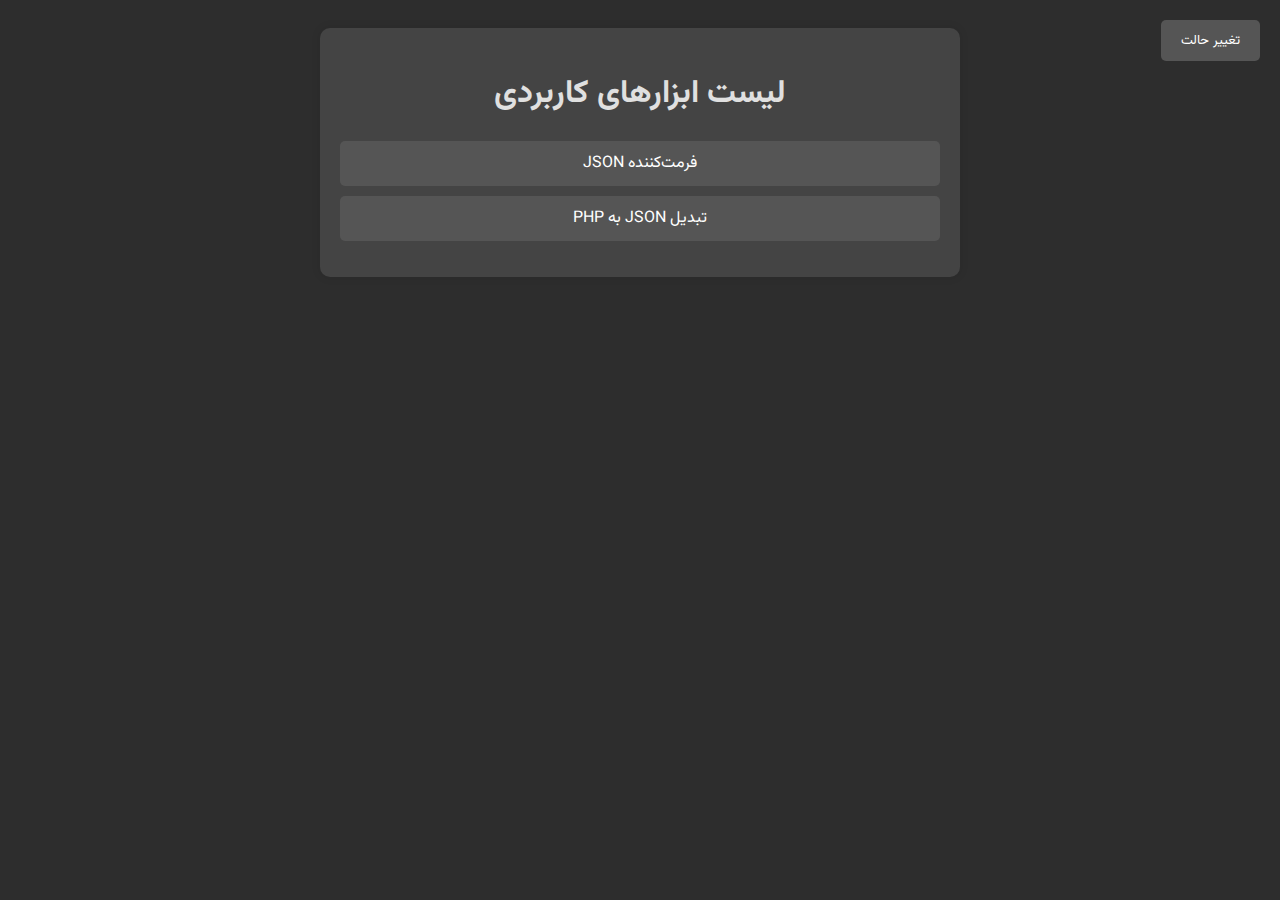
<file: index.html>
<!DOCTYPE html>
<html lang="fa">
<head>
    <meta charset="UTF-8">
    <meta name="viewport" content="width=device-width, initial-scale=1.0">
    <title>ابزارهای کاربردی</title>
    <link href="https://fonts.googleapis.com/css2?family=Vazirmatn:wght@400;700&display=swap" rel="stylesheet">
    <style>
        :root {
            --bg-color: #f4f4f4;
            --text-color: #333;
            --card-bg: white;
            --button-bg: #e0e0e0;
            --button-text: #000;
            --border-color: #cccccc;
            --button-hover-bg: #d6d6d6;
        }

        body.dark {
            --bg-color: #2d2d2d;
            --text-color: #e0e0e0;
            --card-bg: #444;
            --button-bg: #555;
            --button-text: #ffffff;
            --border-color: #666;
            --button-hover-bg: #777;
        }

        body {
            font-family: 'Vazirmatn', sans-serif;
            background-color: var(--bg-color);
            color: var(--text-color);
            text-align: center;
            padding: 20px;
            transition: background-color 0.3s, color 0.3s;
        }

        .container {
            max-width: 600px;
            margin: auto;
            background: var(--card-bg);
            padding: 20px;
            border-radius: 10px;
            box-shadow: 0 0 10px rgba(0, 0, 0, 0.1);
        }

        h1 {
            color: var(--text-color);
        }

        ul {
            list-style: none;
            padding: 0;
        }

        li {
            margin: 10px 0;
        }

        textarea, button {
            font-family: 'Vazirmatn', sans-serif;
        }

        a {
            display: block;
            padding: 10px;
            background: var(--button-bg);
            color: var(--button-text);
            text-decoration: none;
            border-radius: 5px;
            transition: background 0.3s;
        }

        a:hover {
            background: var(--button-hover-bg);
        }

        .toggle-btn {
            position: fixed;
            top: 20px;
            right: 20px;
            padding: 10px 20px;
            background-color: var(--button-bg);
            color: var(--button-text);
            border: none;
            border-radius: 5px;
            cursor: pointer;
            transition: background 0.3s, color 0.3s;
        }

        .toggle-btn:hover {
            background: var(--button-hover-bg);
        }
    </style>
</head>
<body class="dark" dir="rtl">
<button class="toggle-btn" onclick="toggleTheme()">تغییر حالت</button>
<div class="container">
    <h1>لیست ابزارهای کاربردی</h1>
    <ul>
        <li><a href="json">فرمت‌کننده JSON</a></li>
        <li><a href="json-to-php">تبدیل JSON به PHP</a></li>
        
        <!-- ابزارهای دیگر در اینجا اضافه شوند -->
    </ul>
</div>
<script>
    function toggleTheme() {
        document.body.classList.toggle('dark');
    }
</script>
</body>
</html>
</file>
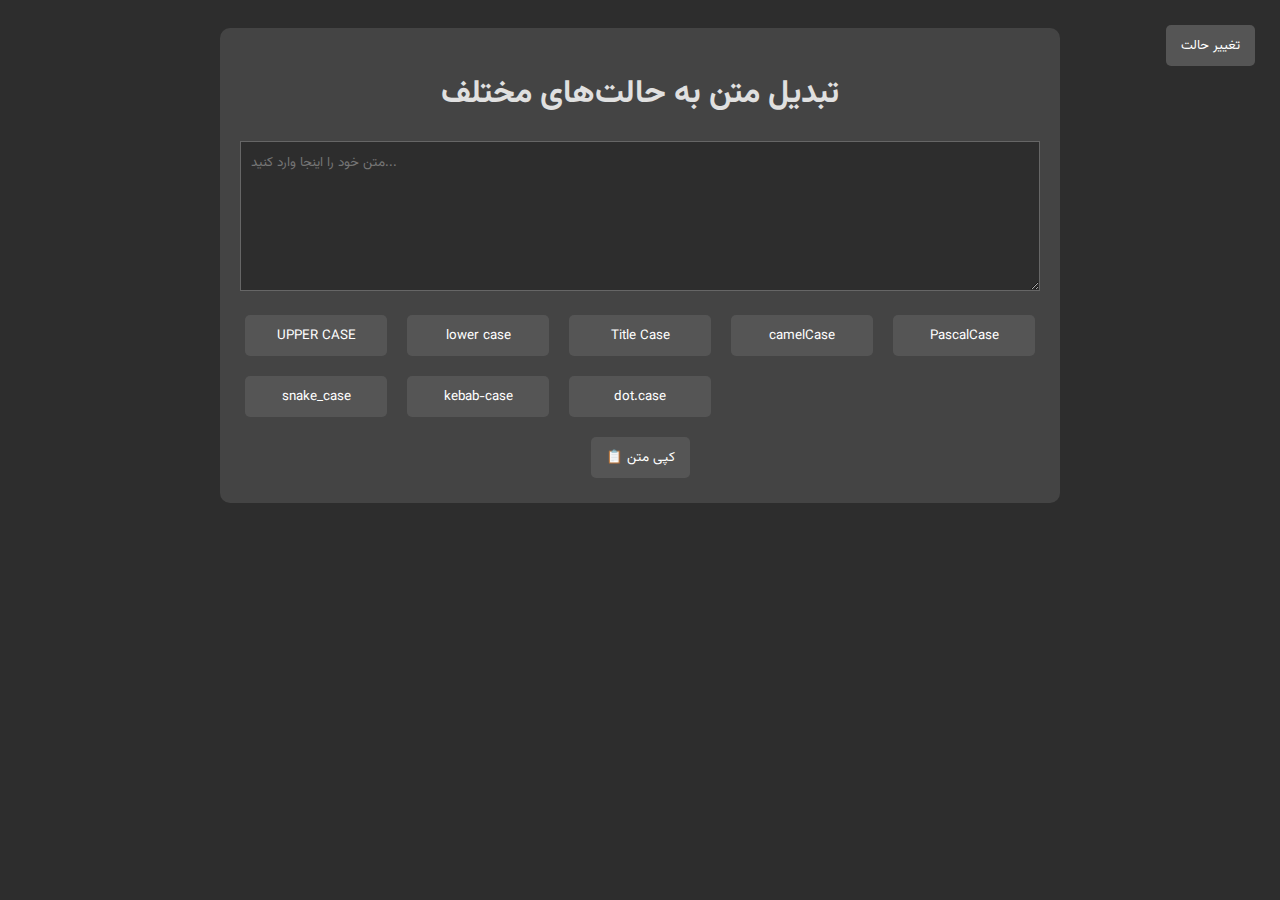
<file: case-converter/index.html>
<!DOCTYPE html>
<html lang="fa">
<head>
    <meta charset="UTF-8">
    <meta name="viewport" content="width=device-width, initial-scale=1.0">
    <title>مبدل حروف به حالت‌های مختلف</title>
    <link href="https://fonts.googleapis.com/css2?family=Vazirmatn:wght@400;700&display=swap" rel="stylesheet">
    <style>
        :root {
            --bg-color: #ffffff;
            --text-color: #000000;
            --card-bg: #f4f4f4;
            --button-bg: #e0e0e0;
            --button-text: #000000;
            --border-color: #cccccc;
            --button-hover-bg: #d6d6d6;
        }
        body.dark {
            --bg-color: #2d2d2d;
            --text-color: #e0e0e0;
            --card-bg: #444;
            --button-bg: #555;
            --button-text: #ffffff;
            --border-color: #666;
            --button-hover-bg: #777;
        }
        body {
            font-family: 'Vazirmatn', sans-serif;
            background-color: var(--bg-color);
            color: var(--text-color);
            padding: 20px;
            transition: background-color 0.3s, color 0.3s;
            text-align: center;
        }
        .container {
            max-width: 800px;
            margin: auto;
            background: var(--card-bg);
            padding: 20px;
            border-radius: 10px;
        }
        textarea, button {
            font-family: 'Vazirmatn', sans-serif;
        }
        textarea {
            width: 100%;
            min-height: 150px;
            padding: 10px;
            border: 1px solid var(--border-color);
            background-color: var(--bg-color);
            color: var(--text-color);
            resize: vertical;
            margin-bottom: 10px;
            box-sizing: border-box;
        }
        button {
            margin: 5px;
            padding: 10px 15px;
            border: none;
            border-radius: 5px;
            background-color: var(--button-bg);
            color: var(--button-text);
            cursor: pointer;
            transition: background 0.3s;
        }
        button:hover {
            background-color: var(--button-hover-bg);
        }
        .toggle-btn {
            position: fixed;
            top: 20px;
            right: 20px;
        }
        .button-grid {
            display: grid;
            grid-template-columns: repeat(auto-fill, minmax(150px, 1fr));
            gap: 10px;
            justify-content: center;
            margin-bottom: 10px;
        }
    </style>
</head>
<body class="dark">
<button class="toggle-btn" onclick="toggleTheme()">تغییر حالت</button>
<div class="container">
    <h1>تبدیل متن به حالت‌های مختلف</h1>
    <label for="textArea"></label>
    <textarea id="textArea" placeholder="متن خود را اینجا وارد کنید..."></textarea>
    <div class="button-grid">
        <button onclick="convertCase('upper')">UPPER CASE</button>
        <button onclick="convertCase('lower')">lower case</button>
        <button onclick="convertCase('title')">Title Case</button>
        <button onclick="convertCase('camel')">camelCase</button>
        <button onclick="convertCase('pascal')">PascalCase</button>
        <button onclick="convertCase('snake')">snake_case</button>
        <button onclick="convertCase('kebab')">kebab-case</button>
        <button onclick="convertCase('dot')">dot.case</button>
<!--        <button onclick="undotJson()">Array::undot</button>-->
    </div>
    <button onclick="copyText()">📋 کپی متن</button>
</div>
<script>
    function toggleTheme() {
        document.body.classList.toggle('dark');
    }

    function convertCase(type) {
        const textArea = document.getElementById("textArea");
        const input = textArea.value;
        const words = input.match(/\w+/g) || [];
        let result = '';

        switch (type) {
            case 'upper':
                result = input.toUpperCase(); break;
            case 'lower':
                result = input.toLowerCase(); break;
            case 'title':
                result = words.map(w => w.charAt(0).toUpperCase() + w.slice(1).toLowerCase()).join(' '); break;
            case 'camel':
                result = words.map((w, i) => i === 0 ? w.toLowerCase() : w.charAt(0).toUpperCase() + w.slice(1).toLowerCase()).join(''); break;
            case 'pascal':
                result = words.map(w => w.charAt(0).toUpperCase() + w.slice(1).toLowerCase()).join(''); break;
            case 'snake':
                result = words.map(w => w.toLowerCase()).join('_'); break;
            case 'kebab':
                result = words.map(w => w.toLowerCase()).join('-'); break;
            case 'dot':
                result = words.map(w => w.toLowerCase()).join('.'); break;
        }
        textArea.value = result;
    }

    function undotJson() {
        const textArea = document.getElementById("textArea");
        let input;
        try {
            input = JSON.parse(textArea.value);
        } catch (e) {
            alert("ورودی باید JSON معتبر باشد.");
            return;
        }
        const result = {};
        for (const key in input) {
            const parts = key.split('.');
            let current = result;
            for (let i = 0; i < parts.length; i++) {
                const part = parts[i];
                if (i === parts.length - 1) {
                    current[part] = input[key];
                } else {
                    current = current[part] = current[part] || {};
                }
            }
        }
        textArea.value = JSON.stringify(result, null, 2);
    }

    function copyText() {
        const textArea = document.getElementById("textArea");
        textArea.select();
        textArea.setSelectionRange(0, 99999);
        navigator.clipboard.writeText(textArea.value);
    }
</script>
</body>
</html>
</file>
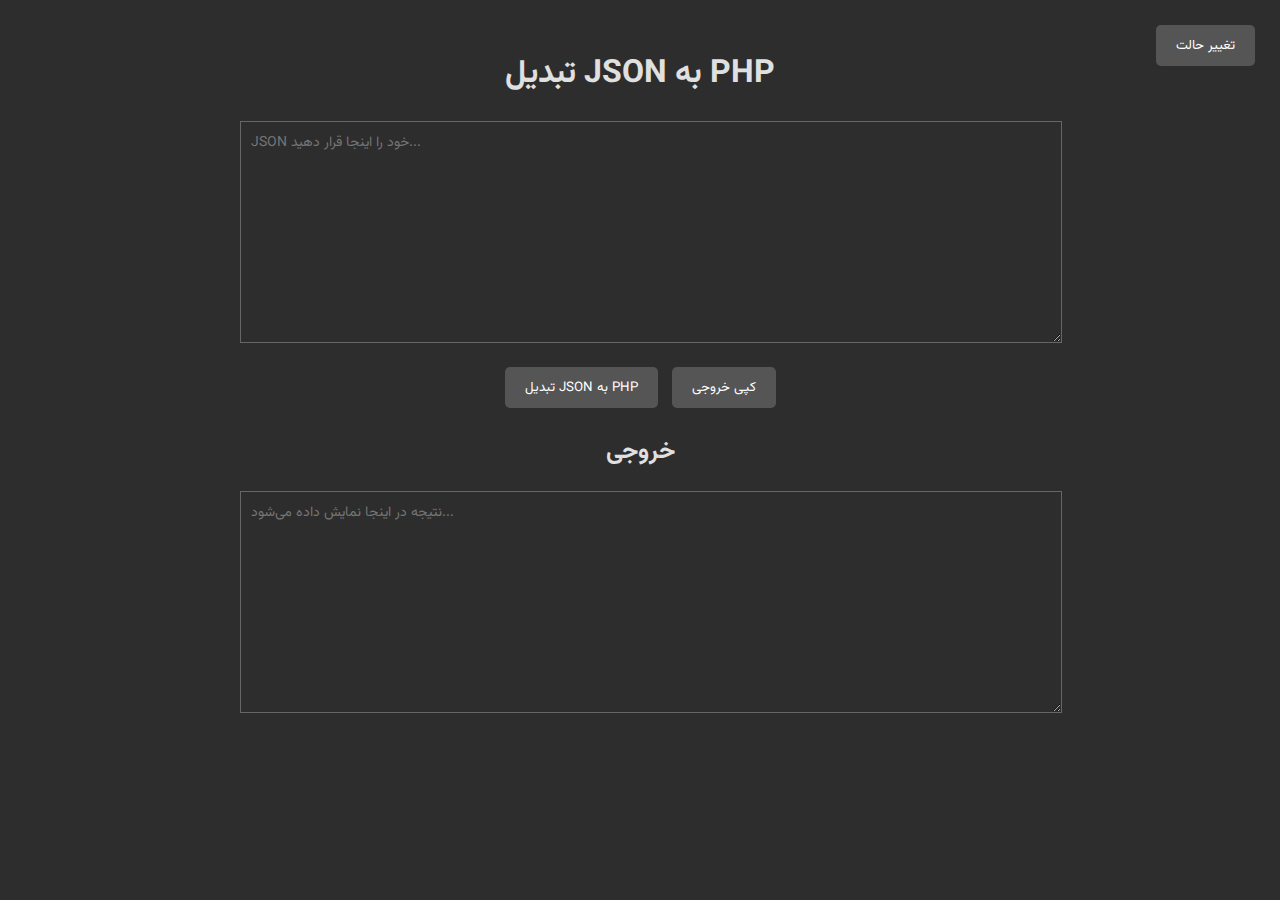
<file: json-to-php/index.html>
<!DOCTYPE html>
<html lang="fa">
<head>
  <meta charset="UTF-8">
  <meta name="viewport" content="width=device-width, initial-scale=1.0">
  <title>تبدیل JSON به PHP</title>
  <!-- لینک به فونت وزیرمتن از Google Fonts -->
  <link href="https://fonts.googleapis.com/css2?family=Vazirmatn:wght@400;700&display=swap" rel="stylesheet">
  <style>
    :root {
      --bg-color: #ffffff;
      --text-color: #000000;
      --card-bg: #f4f4f4;
      --button-bg: #e0e0e0;
      --button-text: #000000;
      --border-color: #cccccc;
      --button-hover-bg: #d6d6d6;
    }
    body.dark {
      --bg-color: #2d2d2d;
      --text-color: #e0e0e0;
      --card-bg: #444;
      --button-bg: #555;
      --button-text: #ffffff;
      --border-color: #666;
      --button-hover-bg: #777;
    }
    body {
      font-family: 'Vazirmatn', sans-serif;
      background-color: var(--bg-color);
      color: var(--text-color);
      text-align: center;
      padding: 20px;
      transition: background-color 0.3s, color 0.3s;
    }
    .container {
      max-width: 800px;
      margin: 0 auto;
      // background: var(--card-bg);
      // padding: 20px;
      // border-radius: 10px;
      // box-shadow: 0 0 10px rgba(0, 0, 0, 0.1);
    }
    h1, h2 {
      color: var(--text-color);
      text-align: center;
    }
    textarea, button {
      font-family: 'Vazirmatn', sans-serif;
    }
    textarea {
      width: 100%;
      min-height: 200px;
      padding: 10px;
      margin-bottom: 10px;
      border: 1px solid var(--border-color);
      background-color: var(--bg-color);
      color: var(--text-color);
      resize: vertical;
      font-size: 14px;
    }
    button {
      padding: 10px 20px;
      margin: 5px;
      border: none;
      cursor: pointer;
      background-color: var(--button-bg);
      color: var(--button-text);
      border-radius: 5px;
      transition: background 0.3s, color 0.3s;
    }
    button:hover {
      background: var(--button-hover-bg);
    }
    .toggle-btn {
      position: fixed;
      top: 20px;
      right: 20px;
    }
    .error {
      color: red;
      font-weight: bold;
      text-align: center;
    }
  </style>
</head>
<body class="dark">
  <button class="toggle-btn" onclick="toggleTheme()">تغییر حالت</button>
  <div class="container">
    <h1>تبدیل JSON به PHP</h1>
    <textarea id="jsonInput" placeholder="JSON خود را اینجا قرار دهید..."></textarea>
    <div style="text-align: center;">
      <button onclick="convertJSONtoPHP()">تبدیل JSON به PHP</button>
      <button onclick="copyPHP()">کپی خروجی</button>
    </div>
    <h2>خروجی</h2>
    <textarea id="phpOutput" placeholder="نتیجه در اینجا نمایش داده می‌شود..." readonly></textarea>
    <p id="errorMsg" class="error"></p>
  </div>
  <script>
    // تابع تبدیل JSON به کد PHP با فرورفتگی مناسب
    function convertJSONtoPHP() {
      const input = document.getElementById('jsonInput').value;
      const output = document.getElementById('phpOutput');
      const errorMsg = document.getElementById('errorMsg');
      errorMsg.textContent = '';
      try {
        const data = JSON.parse(input);
        const phpCode = convertToPHP(data, 0);
        output.value = phpCode;
      } catch (error) {
        errorMsg.textContent = 'خطا: JSON وارد شده معتبر نیست.';
        output.value = '';
      }
    }
    
    // تابع بازگشتی جهت تبدیل به فرمت PHP با فرورفتگی (indentation)
    function convertToPHP(value, indentLevel) {
      const indent = '    '.repeat(indentLevel);
      const childIndent = '    '.repeat(indentLevel + 1);
      
      if (Array.isArray(value)) {
        if (value.length === 0) return '[]';
        const elements = value.map(item => childIndent + convertToPHP(item, indentLevel + 1));
        return '[\n' + elements.join(',\n') + '\n' + indent + ']';
      } else if (typeof value === 'object' && value !== null) {
        const entries = Object.entries(value).map(([key, val]) => {
          return childIndent + "'" + key + "' => " + convertToPHP(val, indentLevel + 1);
        });
        if (entries.length === 0) return '[]';
        return '[\n' + entries.join(',\n') + '\n' + indent + ']';
      } else if (typeof value === 'string') {
        return "'" + value.replace(/'/g, "\\'") + "'";
      } else if (typeof value === 'number' || typeof value === 'boolean') {
        return String(value);
      } else if (value === null) {
        return 'null';
      } else {
        return "''";
      }
    }
    
    // تابع کپی خروجی به کلیپ‌بورد
    function copyPHP() {
      const output = document.getElementById('phpOutput');
      output.select();
      output.setSelectionRange(0, 99999); // برای دستگاه‌های موبایل
      try {
        document.execCommand("copy");
        alert("خروجی کپی شد!");
      } catch (err) {
        alert("متأسفانه کپی کردن امکان‌پذیر نیست.");
      }
    }
    
    // تابع تغییر تم (دارک/لایت)
    function toggleTheme() {
      document.body.classList.toggle('dark');
    }
  </script>
</body>
</html>
</file>
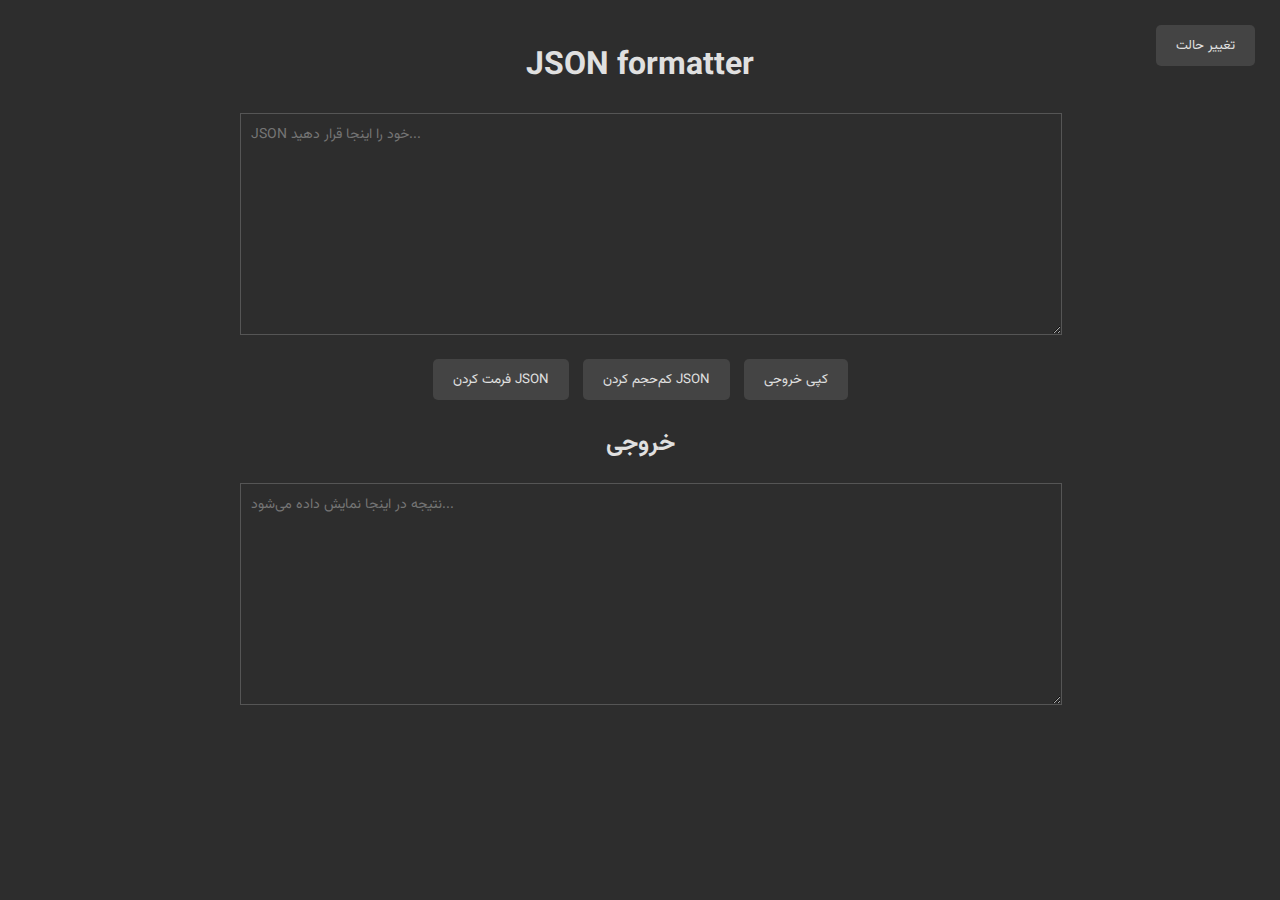
<file: json/index.html>
<!DOCTYPE html>
<html lang="fa">
<head>
    <meta charset="UTF-8">
    <meta name="viewport" content="width=device-width, initial-scale=1.0">
    <title>JSON formatter</title>
    <!-- لینک به فونت وزیرمتن از Google Fonts -->
    <link href="https://fonts.googleapis.com/css2?family=Vazirmatn:wght@400;700&display=swap" rel="stylesheet">
    <style>
        :root {
            --bg-color: #ffffff;
            --text-color: #000000;
            --button-bg: #e0e0e0;
            --button-text: #000000;
            --border-color: #cccccc;
        }

        body.dark {
            --bg-color: #2d2d2d;
            --text-color: #e0e0e0;
            --button-bg: #444444;
            --button-text: #e0e0e0;
            --border-color: #555555;
        }

        body {
            background-color: var(--bg-color);
            color: var(--text-color);
            font-family: 'Vazirmatn', sans-serif;
            margin: 0;
            padding: 20px;
            transition: background-color 0.3s, color 0.3s;
        }

        .container {
            max-width: 800px;
            margin: 0 auto;
        }

        h1, h2 {
            text-align: center;
        }

        textarea, button {
            font-family: 'Vazirmatn', sans-serif;
        }

        textarea {
            width: 100%;
            min-height: 200px;
            padding: 10px;
            margin-bottom: 10px;
            border: 1px solid var(--border-color);
            background-color: var(--bg-color);
            color: var(--text-color);
            resize: vertical;
            font-size: 14px;
        }

        button {
            padding: 10px 20px;
            margin: 5px;
            border: none;
            cursor: pointer;
            background-color: var(--button-bg);
            color: var(--button-text);
            border-radius: 5px;
            transition: background-color 0.3s, color 0.3s;
        }

        button:hover {
            opacity: 0.8;
        }

        .toggle-btn {
            position: fixed;
            top: 20px;
            right: 20px;
            z-index: 1000;
        }

        .error {
            color: red;
            font-weight: bold;
            text-align: center;
            direction: rtl;
        }
    </style>
</head>
<body class="dark">
<button class="toggle-btn" onclick="toggleTheme()">تغییر حالت</button>
<div class="container">
    <h1>JSON formatter</h1>
    <textarea id="jsonInput" placeholder="JSON خود را اینجا قرار دهید..."></textarea>
    <div style="text-align: center;">
        <button onclick="formatJSON()">فرمت کردن JSON</button>
        <button onclick="minifyJSON()">کم‌حجم کردن JSON</button>
        <button onclick="copyJSON()">کپی خروجی</button>
    </div>
    <h2>خروجی</h2>
    <textarea id="jsonOutput" placeholder="نتیجه در اینجا نمایش داده می‌شود..." readonly></textarea>
    <p id="errorMsg" class="error"></p>
</div>
<script>
    // تابع برای فرمت کردن (pretty print) JSON
    function formatJSON() {
        const input = document.getElementById('jsonInput').value;
        const output = document.getElementById('jsonOutput');
        const errorMsg = document.getElementById('errorMsg');
        errorMsg.textContent = '';
        try {
            const parsed = JSON.parse(input);
            const formatted = JSON.stringify(parsed, null, 4);
            output.value = formatted;
        } catch (error) {
            errorMsg.textContent = 'خطا: JSON وارد شده معتبر نیست.';
            output.value = '';
        }
    }

    // تابع برای کم‌حجم کردن (minify) JSON
    function minifyJSON() {
        const input = document.getElementById('jsonInput').value;
        const output = document.getElementById('jsonOutput');
        const errorMsg = document.getElementById('errorMsg');
        errorMsg.textContent = '';
        try {
            const parsed = JSON.parse(input);
            const minified = JSON.stringify(parsed);
            output.value = minified;
        } catch (error) {
            errorMsg.textContent = 'خطا: JSON وارد شده معتبر نیست.';
            output.value = '';
        }
    }

    // تابع برای کپی کردن خروجی به کلیپ‌بورد
    function copyJSON() {
        const output = document.getElementById('jsonOutput');
        output.select();
        output.setSelectionRange(0, 99999); // برای دستگاه‌های موبایل
        try {
            document.execCommand("copy");
            alert("خروجی کپی شد!");
        } catch (err) {
            alert("متأسفانه کپی کردن امکان‌پذیر نیست.");
        }
    }

    // تابع تغییر تم (دارک/لایت)
    function toggleTheme() {
        document.body.classList.toggle('dark');
    }
</script>
</body>
</html>
</file>
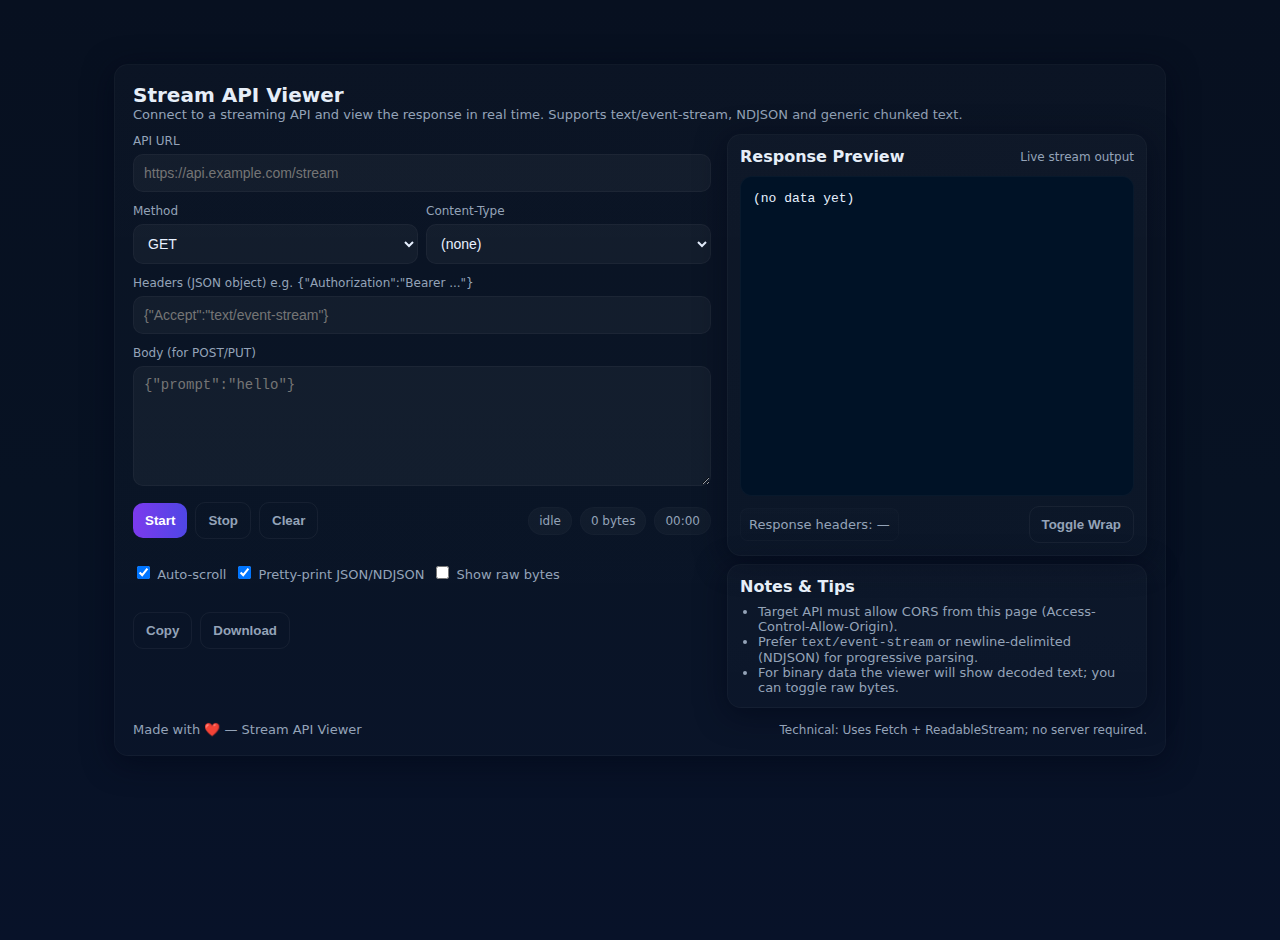
<file: stream-viewer/index.html>
<!doctype html>

<html lang="en">
<head>
  <meta charset="utf-8" />
  <meta name="viewport" content="width=device-width,initial-scale=1" />
  <title>Stream API Viewer</title>
  <style>
    /* Modern, minimal, and professional styling */
    :root{
      --bg:#0f1724; --card:#0b1220; --muted:#94a3b8; --accent:#7c3aed; --glass:rgba(255,255,255,0.04);
      --mono: ui-monospace, SFMono-Regular, Menlo, Monaco, "Roboto Mono", "Courier New", monospace;
    }
    *{box-sizing:border-box}
    html,body{height:100%;margin:0;font-family:Inter, ui-sans-serif, system-ui, -apple-system, "Segoe UI", Roboto, "Helvetica Neue", Arial;color:#e6eef8;background:linear-gradient(180deg,#071020 0%, #071223 50%, #081229 100%);}
    .wrap{max-width:1100px;margin:40px auto;padding:24px}.card{background:linear-gradient(180deg, rgba(255,255,255,0.02), rgba(255,255,255,0.01));border-radius:14px;padding:18px;box-shadow:0 6px 30px rgba(2,6,23,0.6);border:1px solid rgba(255,255,255,0.03)}

header{display:flex;gap:16px;align-items:center;margin-bottom:12px}
h1{font-size:20px;margin:0}
p.lead{margin:0;color:var(--muted);font-size:13px}

.grid{display:grid;grid-template-columns:1fr 420px;gap:16px}

.controls{display:flex;flex-direction:column;gap:12px}
label{font-size:12px;color:var(--muted);display:block;margin-bottom:6px}
input[type="text"], select, textarea{width:100%;padding:10px;border-radius:10px;border:1px solid rgba(255,255,255,0.04);background:var(--glass);color:#e7f0ff;font-size:14px}
textarea{min-height:120px;resize:vertical}

.row{display:flex;gap:8px}
.row > *{flex:1}
.btn{padding:10px 12px;border-radius:10px;border:0;background:linear-gradient(90deg,var(--accent),#4f46e5);color:white;font-weight:600;cursor:pointer}
.btn.ghost{background:transparent;border:1px solid rgba(255,255,255,0.05);color:var(--muted)}
.btn.warn{background:linear-gradient(90deg,#f97316,#fb923c)}

.small{font-size:13px}
.meta{display:flex;gap:8px;align-items:center;flex-wrap:wrap}
.pill{background:rgba(255,255,255,0.03);padding:6px 10px;border-radius:999px;border:1px solid rgba(255,255,255,0.02);font-size:12px;color:var(--muted)}

/* output */
.output{background:#001226;border-radius:12px;padding:12px;min-height:320px;overflow:auto;border:1px solid rgba(255,255,255,0.03)}
pre{margin:0;font-family:var(--mono);white-space:pre-wrap;font-size:13px;line-height:1.5;color:#e6f1ff}

.controls-foot{display:flex;gap:8px;justify-content:space-between;align-items:center}
.settings{display:flex;gap:8px;align-items:center}

.hdrs{max-height:100px;overflow:auto;padding:8px;background:linear-gradient(180deg,rgba(255,255,255,0.01),transparent);border-radius:8px;border:1px solid rgba(255,255,255,0.02);font-size:13px;color:var(--muted)}

footer{margin-top:14px;color:var(--muted);font-size:13px}

@media (max-width:980px){.grid{grid-template-columns:1fr;}.card{padding:12px}}

  </style>
</head>
<body>
  <div class="wrap">
    <div class="card">
      <header>
        <div>
          <h1>Stream API Viewer</h1>
          <p class="lead">Connect to a streaming API and view the response in real time. Supports text/event-stream, NDJSON and generic chunked text.</p>
        </div>
      </header><div class="grid">
    <section class="controls">
      <div>
        <label for="url">API URL</label>
        <input id="url" type="text" placeholder="https://api.example.com/stream" value="">
      </div>

      <div class="row">
        <div>
          <label for="method">Method</label>
          <select id="method"><option>GET</option><option>POST</option><option>PUT</option><option>DELETE</option></select>
        </div>
        <div>
          <label for="contentType">Content-Type</label>
          <select id="contentType"><option value="">(none)</option><option value="application/json">application/json</option><option value="text/plain">text/plain</option><option value="application/x-ndjson">application/x-ndjson</option></select>
        </div>
      </div>

      <div>
        <label>Headers (JSON object) <span style="color:var(--muted);font-size:12px">e.g. {"Authorization":"Bearer ..."}</span></label>
        <input id="headers" type="text" placeholder='{"Accept":"text/event-stream"}'>
      </div>

      <div>
        <label for="body">Body (for POST/PUT)</label>
        <textarea id="body" placeholder='{"prompt":"hello"}'></textarea>
      </div>

      <div class="controls-foot">
        <div class="settings">
          <button id="startBtn" class="btn">Start</button>
          <button id="stopBtn" class="btn ghost" disabled>Stop</button>
          <button id="clearBtn" class="btn ghost">Clear</button>
        </div>
        <div class="meta">
          <span id="statusPill" class="pill">idle</span>
          <span id="bytesPill" class="pill">0 bytes</span>
          <span id="timePill" class="pill">00:00</span>
        </div>
      </div>

      <div style="margin-top:12px;display:flex;gap:8px;align-items:center">
        <label class="small"><input id="autoScroll" type="checkbox" checked> Auto-scroll</label>
        <label class="small"><input id="pretty" type="checkbox" checked> Pretty-print JSON/NDJSON</label>
        <label class="small"><input id="showRaw" type="checkbox"> Show raw bytes</label>
      </div>

      <div style="margin-top:12px">
        <div style="display:flex;gap:8px">
          <button id="copyBtn" class="btn ghost">Copy</button>
          <button id="downloadBtn" class="btn ghost">Download</button>
        </div>
      </div>

    </section>

    <aside>
      <div style="display:flex;flex-direction:column;gap:8px">
        <div class="card" style="padding:12px;">
          <div style="display:flex;justify-content:space-between;align-items:center">
            <div style="font-weight:600">Response Preview</div>
            <div style="font-size:12px;color:var(--muted)">Live stream output</div>
          </div>

          <div id="output" class="output" style="margin-top:10px;">
            <pre id="pre">(no data yet)</pre>
          </div>

          <div style="margin-top:10px;display:flex;gap:8px;align-items:center;justify-content:space-between">
            <div class="hdrs" id="respHeaders">Response headers: —</div>
            <div style="display:flex;gap:8px">
              <button id="toggleWrap" class="btn ghost">Toggle Wrap</button>
            </div>
          </div>
        </div>

        <div class="card" style="padding:12px">
          <div style="font-weight:600;margin-bottom:8px">Notes & Tips</div>
          <ul style="margin:0;color:var(--muted);font-size:13px;padding-left:18px">
            <li>Target API must allow CORS from this page (Access-Control-Allow-Origin).</li>
            <li>Prefer <code>text/event-stream</code> or newline-delimited (NDJSON) for progressive parsing.</li>
            <li>For binary data the viewer will show decoded text; you can toggle raw bytes.</li>
          </ul>
        </div>
      </div>
    </aside>
  </div>

  <footer>
    <div style="display:flex;justify-content:space-between;align-items:center">
      <div>Made with ❤️ — Stream API Viewer</div>
      <div style="color:var(--muted);font-size:12px">Technical: Uses Fetch + ReadableStream; no server required.</div>
    </div>
  </footer>
</div>

  </div><script>
// Stream API Viewer - single file
// UI bindings
const $ = id => document.getElementById(id);
const urlEl = $('url');
const startBtn = $('startBtn');
const stopBtn = $('stopBtn');
const clearBtn = $('clearBtn');
const pre = $('pre');
const statusPill = $('statusPill');
const bytesPill = $('bytesPill');
const timePill = $('timePill');
const headersInput = $('headers');
const respHeaders = $('respHeaders');
const bodyInput = $('body');
const methodEl = $('method');
const contentTypeEl = $('contentType');
const autoScrollEl = $('autoScroll');
const prettyEl = $('pretty');
const copyBtn = $('copyBtn');
const downloadBtn = $('downloadBtn');
const showRawEl = $('showRaw');
const toggleWrapBtn = $('toggleWrap');

let controller = null;
let reader = null;
let startTime = null;
let totalBytes = 0;
let buffer = '';
let stopped = false;
let chunks = []; // store for download

function setStatus(s){ statusPill.textContent = s; }
function fmtTime(ms){
  const s = Math.floor(ms/1000);
  const mm = String(Math.floor(s/60)).padStart(2,'0');
  const ss = String(s%60).padStart(2,'0');
  return `${mm}:${ss}`;
}

function appendToOutput(text, opts={raw:false}){
  // Append text; if showRaw checked and opts.raw, show hex/bytes, else text
  if(pre.textContent === '(no data yet)') pre.textContent = '';
  pre.textContent += text;
  if(autoScrollEl.checked){
    pre.parentElement.scrollTop = pre.parentElement.scrollHeight;
  }
}

function clearOutput(){ pre.textContent='(no data yet)'; chunks=[]; totalBytes=0; bytesPill.textContent='0 bytes'; respHeaders.textContent='Response headers: —'; }

clearBtn.addEventListener('click', ()=>{ clearOutput(); });

copyBtn.addEventListener('click', ()=>{
  navigator.clipboard.writeText(pre.textContent).then(()=>{
    setStatus('copied'); setTimeout(()=>setStatus('streaming'),800);
  }).catch(()=>setStatus('copy failed'));
});

downloadBtn.addEventListener('click', ()=>{
  const blob = new Blob([chunks.join('')], {type:'text/plain'});
  const url = URL.createObjectURL(blob);
  const a = document.createElement('a'); a.href = url; a.download = 'stream-output.txt'; document.body.appendChild(a); a.click(); a.remove(); URL.revokeObjectURL(url);
});

toggleWrapBtn.addEventListener('click', ()=>{
  const el = pre;
  if(el.style.whiteSpace === 'pre') el.style.whiteSpace = 'pre-wrap'; else el.style.whiteSpace = 'pre';
});

stopBtn.addEventListener('click', ()=>{ stopStreaming('stopped by user'); });

function stopStreaming(msg){
  stopped = true;
  setStatus(msg||'stopped');
  if(controller) controller.abort();
  if(reader) reader.cancel().catch(()=>{});
  stopBtn.disabled = true; startBtn.disabled = false;
}

async function startStreaming(){
  clearOutput();
  stopped = false;
  controller = new AbortController();
  const signal = controller.signal;
  startBtn.disabled = true; stopBtn.disabled = false;
  setStatus('connecting...');
  startTime = Date.now();

  let headers = {};
  try{
    const raw = headersInput.value.trim();
    if(raw) headers = JSON.parse(raw);
  }catch(e){ setStatus('invalid headers JSON'); startBtn.disabled=false; stopBtn.disabled=true; return; }

  const method = methodEl.value;
  const contentType = contentTypeEl.value;
  if(contentType && !headers['Content-Type']) headers['Content-Type'] = contentType;

  let body = undefined;
  if(method !== 'GET'){
    body = bodyInput.value || undefined;
    if(body && headers['Content-Type']==='application/json'){
      try{ JSON.parse(body); }catch(e){ setStatus('invalid JSON body'); startBtn.disabled=false; stopBtn.disabled=true; return; }
    }
  }

  try{
    const resp = await fetch(urlEl.value, {method, headers, body, signal});
    // show response headers
    const hdrs = {};
    resp.headers.forEach((v,k)=> hdrs[k]=v);
    respHeaders.textContent = 'Response headers: ' + JSON.stringify(hdrs);

    if(!resp.ok){
      setStatus(`HTTP ${resp.status}`); startBtn.disabled=false; stopBtn.disabled=true; return;
    }

    setStatus('streaming');

    // if no body stream, fallback to text
    if(!resp.body){
      const txt = await resp.text(); appendToOutput(txt); setStatus('finished'); startBtn.disabled=false; stopBtn.disabled=true; return;
    }

    const contentTypeResp = resp.headers.get('content-type') || '';

    // Use a reader to consume chunks
    reader = resp.body.getReader();
    const decoder = new TextDecoder();
    buffer = '';
    totalBytes = 0;
    chunks = [];

    // streaming loop
    while(true){
      const {value, done} = await reader.read();
      if(done) break;
      if(stopped) break;
      totalBytes += value.byteLength;
      bytesPill.textContent = `${totalBytes} bytes`;

      // decode chunk
      const chunkText = decoder.decode(value, {stream:true});
      chunks.push(chunkText);

      // If user wants raw bytes shown
      if(showRawEl.checked){
        // show hex of bytes
        const hex = Array.from(value).map(b=>b.toString(16).padStart(2,'0')).join(' ');
        appendToOutput('\n[hex] '+hex+'\n');
        continue;
      }

      // choose parser based on content-type
      if(contentTypeResp.includes('text/event-stream')){
        buffer += chunkText;
        // handle SSE events separated by \n\n
        let parts = buffer.split('\n\n');
        buffer = parts.pop(); // last might be partial
        for(const p of parts){
          // extract data: lines
          const lines = p.split('\n').filter(Boolean);
          const dataLines = lines.filter(l=>l.startsWith('data:')).map(l=>l.replace(/^data:\s?/,'')).join('\n');
          appendToOutput('\n' + dataLines + '\n');
        }
      } else if(contentTypeResp.includes('ndjson') || contentTypeResp.includes('application/x-ndjson') || contentTypeResp.includes('json-seq')){
        buffer += chunkText;
        let lines = buffer.split(/\r?\n/);
        buffer = lines.pop();
        for(const line of lines){
          if(!line.trim()) continue;
          if(prettyEl.checked){
            try{ const obj = JSON.parse(line); appendToOutput(JSON.stringify(obj, null, 2) + '\n'); }catch(e){ appendToOutput(line+'\n'); }
          } else appendToOutput(line+'\n');
        }
      } else if(contentTypeResp.includes('application/json')){
        // JSON stream that might be partial chunks. We'll append as we go and try to pretty-print complete JSON at the end.
        buffer += chunkText;
        // Attempt to parse full buffer (may fail until finished)
        if(prettyEl.checked){
          try{
            const obj = JSON.parse(buffer);
            // replace output with pretty-printed full JSON
            pre.textContent = JSON.stringify(obj, null, 2) + '\n';
          }catch(e){
            // can't parse yet — show incremental chunks
            appendToOutput(chunkText);
          }
        } else appendToOutput(chunkText);
      } else {
        // Generic text chunks (plain text or mixed). We'll try to treat newline-delimited JSON heuristically.
        buffer += chunkText;
        // If pretty and it looks like NDJSON, split by newlines
        if(prettyEl.checked){
          let lines = buffer.split(/\r?\n/);
          buffer = lines.pop();
          for(const line of lines){
            if(!line.trim()) continue;
            try{ const obj = JSON.parse(line); appendToOutput(JSON.stringify(obj, null, 2)+'\n'); }
            catch(e){ appendToOutput(line+'\n'); }
          }
        }else{
          appendToOutput(chunkText);
        }
      }

      // update elapsed
      timePill.textContent = fmtTime(Date.now()-startTime);
    }

    // done reading
    if(buffer && !showRawEl.checked){
      // flush remaining buffer
      if(prettyEl.checked){
        try{ const obj = JSON.parse(buffer); appendToOutput('\n'+JSON.stringify(obj, null, 2)+'\n'); }
        catch(e){ appendToOutput(buffer); }
      }else appendToOutput(buffer);
    }

    setStatus('finished');
  }catch(err){
    if(err.name === 'AbortError'){
      setStatus('aborted');
    }else{
      console.error(err);
      setStatus('error: '+(err.message||err));
    }
  }finally{
    startBtn.disabled = false; stopBtn.disabled = true;
  }
}

startBtn.addEventListener('click', ()=>{ startStreaming(); });

// initialize
clearOutput();
setStatus('idle');
</script></body>
</html>
</file>
